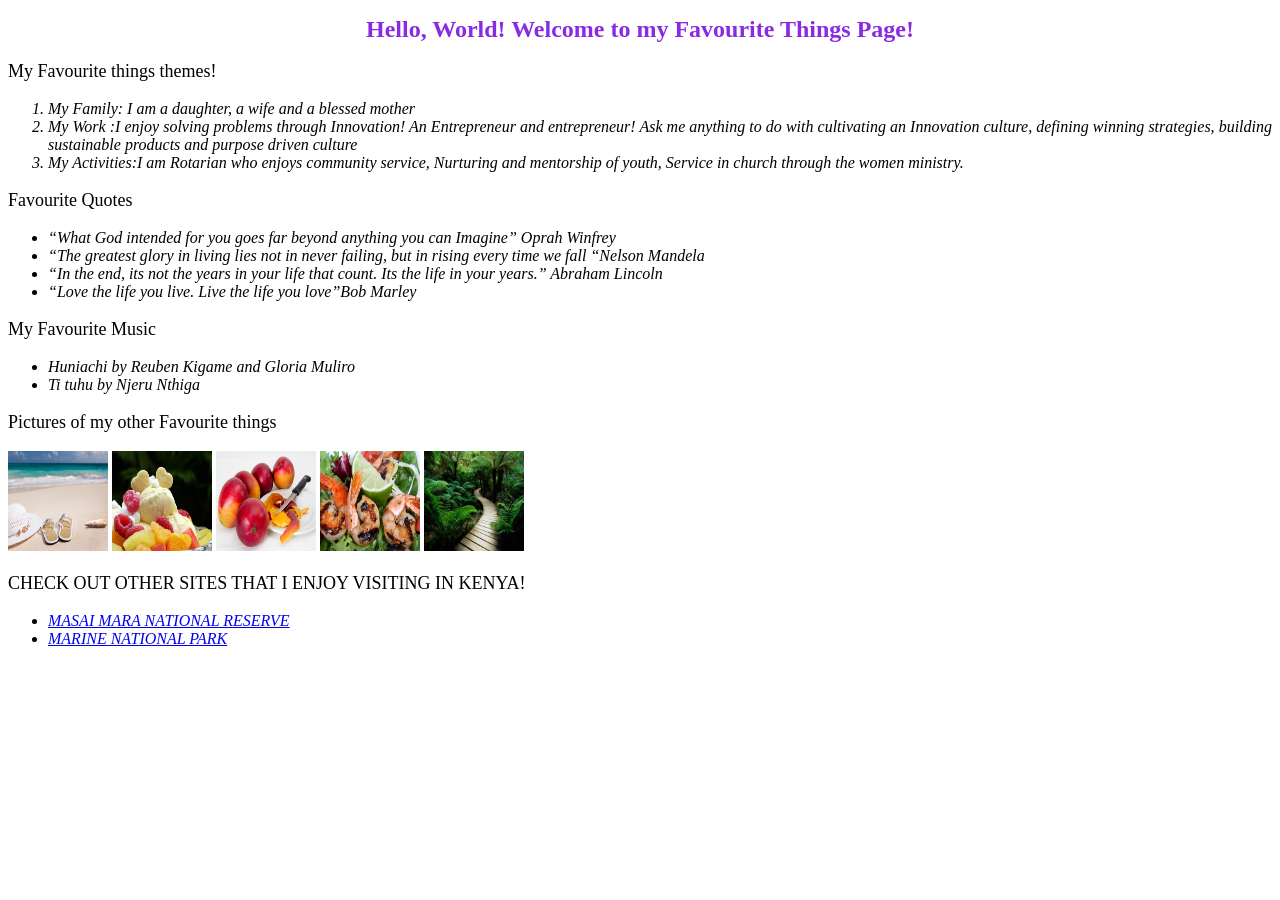
<file: index.html>
<!DOCTYPE html>
<html lang="en">
<head>
    <meta charset="UTF-8">
    <meta http-equiv="X-UA-Compatible" content="IE=edge">
    <meta name="viewport" content="width=device-width, initial-scale=1.0">
    <title>Sheri Favourite Things Page!</title>
<style>
    body{
        background-image:
        url(https://cdn.pixabay.com/photo/2018/02/17/14/15/template-3160023_960_720.jpg)
    }
</style>
</head>
<h1>Hello, World! Welcome to my Favourite Things Page!</h1>
<link href="css/styles.css" rel="stylesheet" href="text/css">
<body>
    <p>My Favourite things themes!</p>
    <ol>
       <li>My Family: I am a daughter, a wife and a blessed mother</li> 
       <li>My Work :I enjoy solving problems through Innovation! An Entrepreneur and entrepreneur!
        Ask me anything to do with cultivating an Innovation culture, defining winning strategies,
        building sustainable products and purpose driven culture</li> 
       <li>My Activities:I am Rotarian who enjoys community service, Nurturing and mentorship of youth,
        Service in church through the women ministry.</li>  
    </ol>
    <p>Favourite Quotes</p>
    <ul>
        <li>“What God intended for you goes far beyond anything you can Imagine” Oprah Winfrey</li>
        <li>“The greatest glory in living lies not in never failing, but in rising every time we fall “Nelson Mandela</li>
        <li>“In the end, its not the years in your life that count. Its the life in your years.” Abraham Lincoln</li>
        <li>“Love the life you live. Live the life you love”Bob Marley</li>
    </ul>
    <p>My Favourite Music</p>
    <ul>
         <li>Huniachi by Reuben Kigame and Gloria Muliro </li>
         <li>Ti tuhu by Njeru Nthiga </li>
    </ul>
    <p>Pictures of my other Favourite things</p>
    <img src="favourite-pics/Beach Vacation.jpg" alt="Beach">
    <img src="favourite-pics/ice-cream -salad.jpg" alt="ice-cream">
    <img src="favourite-pics/Mangoes.jpg" alt="Mangoes">
    <img src="favourite-pics/Seafood.jpg" alt="Seafood">
    <img src="favourite-pics/Nature Trail.jpg" alt="Nature">

<p>CHECK OUT OTHER SITES THAT I ENJOY VISITING IN KENYA!</p>
<Ul>
<li><a href="https://www.masaimara.travel/">MASAI MARA NATIONAL RESERVE</a></li>
<Li><a href="https://www.kws.go.ke/content/kisite-mpunguti-marine-park-reserve">MARINE NATIONAL PARK</a></Li>
</Ul>




</body>
</html>
</file>
